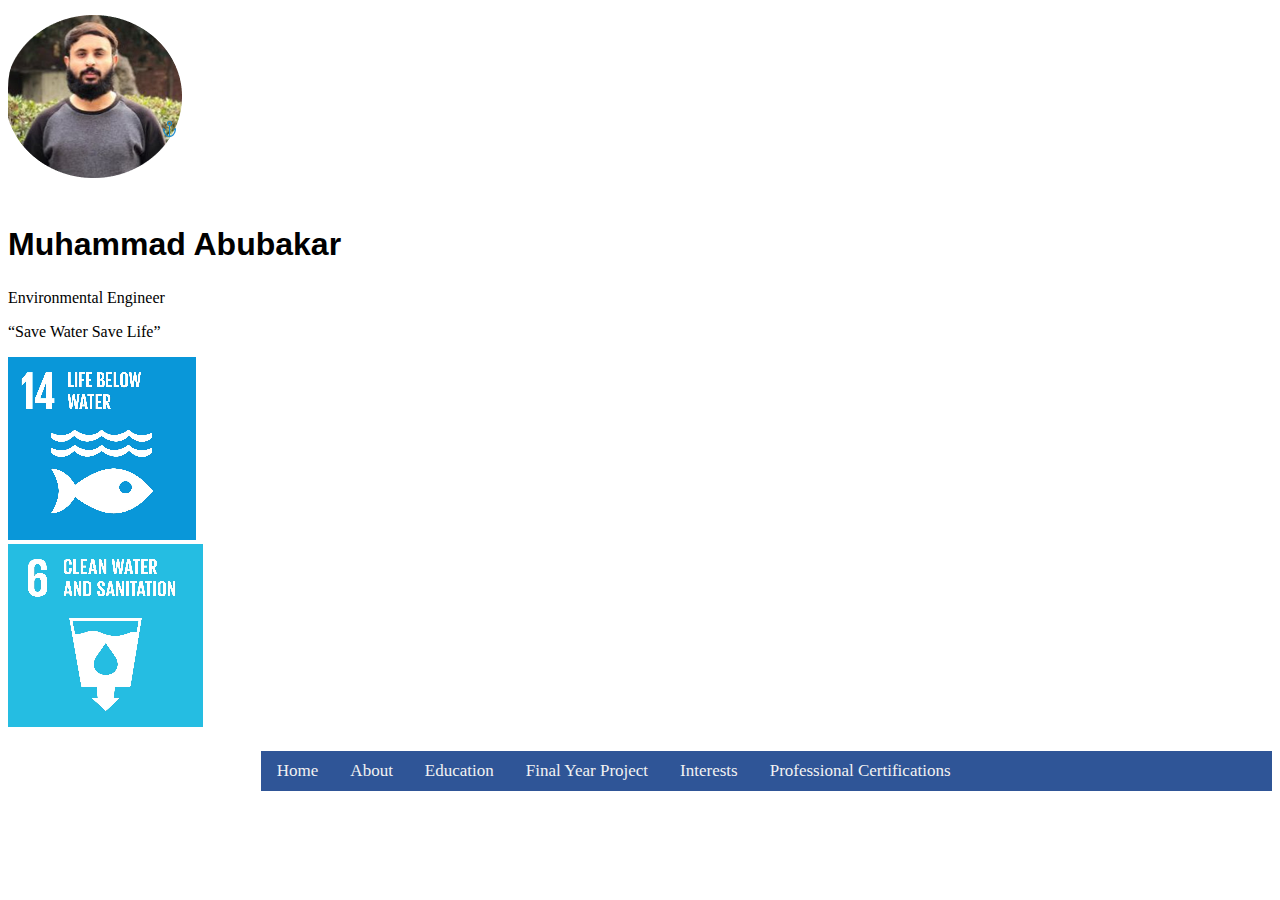
<file: index.html>
<!doctype html>
<html lang="en">
  <head>
    <!-- Required meta tags -->
    <meta charset="utf-8">
    <meta name="viewport" content="width=device-width, initial-scale=1">

    <!-- Bootstrap CSS -->
    <link href="https://cdn.jsdelivr.net/npm/bootstrap@5.0.2/dist/css/bootstrap.min.css" rel="stylesheet" integrity="sha384-EVSTQN3/azprG1Anm3QDgpJLIm9Nao0Yz1ztcQTwFspd3yD65VohhpuuCOmLASjC" crossorigin="anonymous">
<link rel="stylesheet" href="style.css">
    <title>Portolio</title>
  </head>
  <body>
    <div class="container">
        

    <div class="header-main">
        <div class="row">
            <div class="col-md-6">
            <div class=" align-items-center d-flex gap-3 header-left ">
                <div class="logo">
                    <img src="img/logo.png" alt="">
                </div>
                <div>
                    <div class="title">
                        <h2>Muhammad Abubakar </h2>
                    </div>
                        
                        <div>
                        <p class="decription">Environmental Engineer</p>
                        </div>
                    </div>
                   
                </div>
            </div>
            
            <div class="col-md-6">
                <div class="right-section float-end " >
                    <div class="mt-3">
                        <p>“Save Water Save Life”</p>
                    </div>
                    <div class=" align-items-center d-flex gap-3">
                    <div>
                    <img src="img/header-image-1.png" alt="">
                    </div>
                    <div>
                        <img src="img/header-image-2.png" alt="">
                    </div>
                </div>
                </div>

            </div>
        </div>
      
    </div>
    <div class="nav-main">
    
<div class="topnav" id="myTopnav">
  <a href="#">Home</a>
  <a href="about.html">About</a>
  <a href="education.html">Education </a>
  <a href="final-year-project.html">Final Year Project  </a>
  <a href="interest.html">Interests  </a>
  <a href="professional-certifications.html">Professional Certifications  </a>

  <a href="javascript:void(0);" class="icon" onclick="myFunction()">
    <i class="fa fa-bars"></i>
  </a>
</div>
</div>
</div>

    <!-- Optional JavaScript; choose one of the two! -->

    <!-- Option 1: Bootstrap Bundle with Popper -->
    <script src="https://cdn.jsdelivr.net/npm/bootstrap@5.0.2/dist/js/bootstrap.bundle.min.js" integrity="sha384-MrcW6ZMFYlzcLA8Nl+NtUVF0sA7MsXsP1UyJoMp4YLEuNSfAP+JcXn/tWtIaxVXM" crossorigin="anonymous"></script>

    <!-- Option 2: Separate Popper and Bootstrap JS -->
    <!--
    <script src="https://cdn.jsdelivr.net/npm/@popperjs/core@2.9.2/dist/umd/popper.min.js" integrity="sha384-IQsoLXl5PILFhosVNubq5LC7Qb9DXgDA9i+tQ8Zj3iwWAwPtgFTxbJ8NT4GN1R8p" crossorigin="anonymous"></script>
    <script src="https://cdn.jsdelivr.net/npm/bootstrap@5.0.2/dist/js/bootstrap.min.js" integrity="sha384-cVKIPhGWiC2Al4u+LWgxfKTRIcfu0JTxR+EQDz/bgldoEyl4H0zUF0QKbrJ0EcQF" crossorigin="anonymous"></script>
    -->
  </body>



  <script>
    function myFunction() {
      var x = document.getElementById("myTopnav");
      if (x.className === "topnav") {
        x.className += " responsive";
      } else {
        x.className = "topnav";
      }
    }
    </script>
</html>
</file>
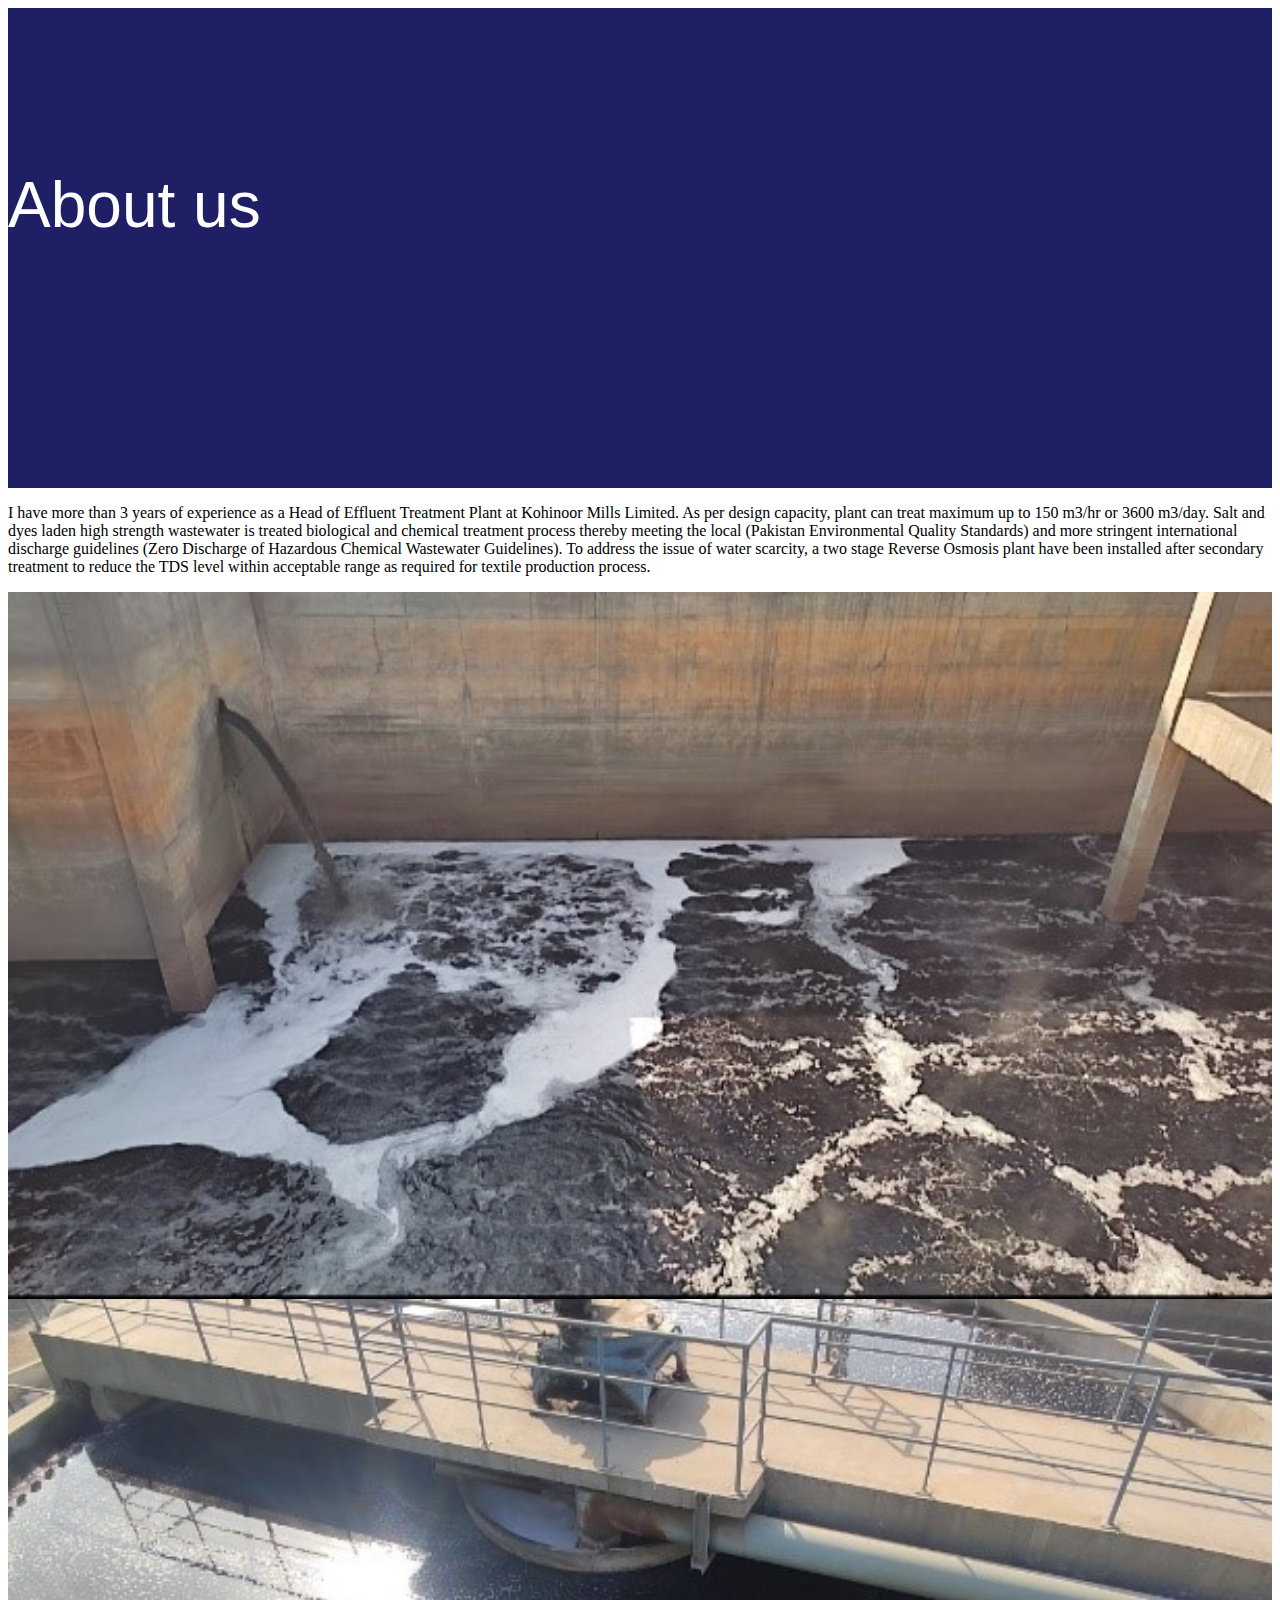
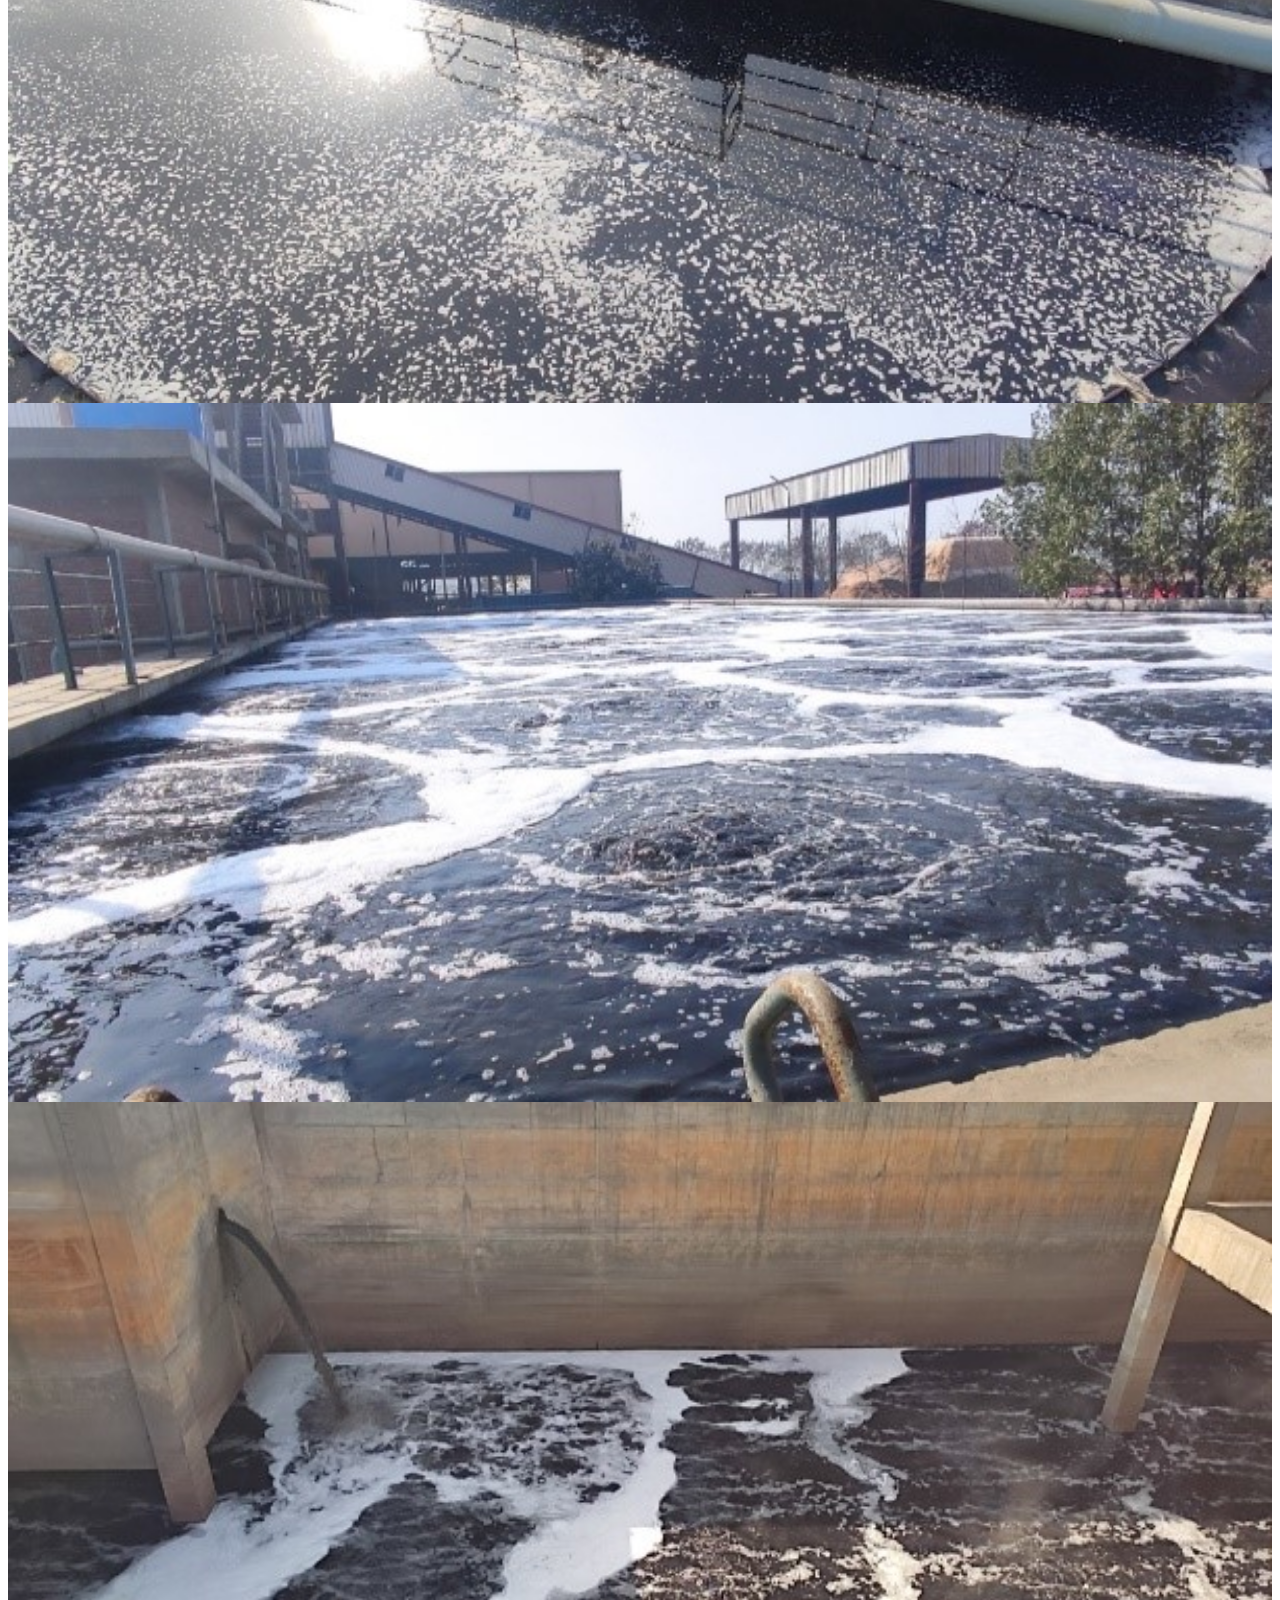
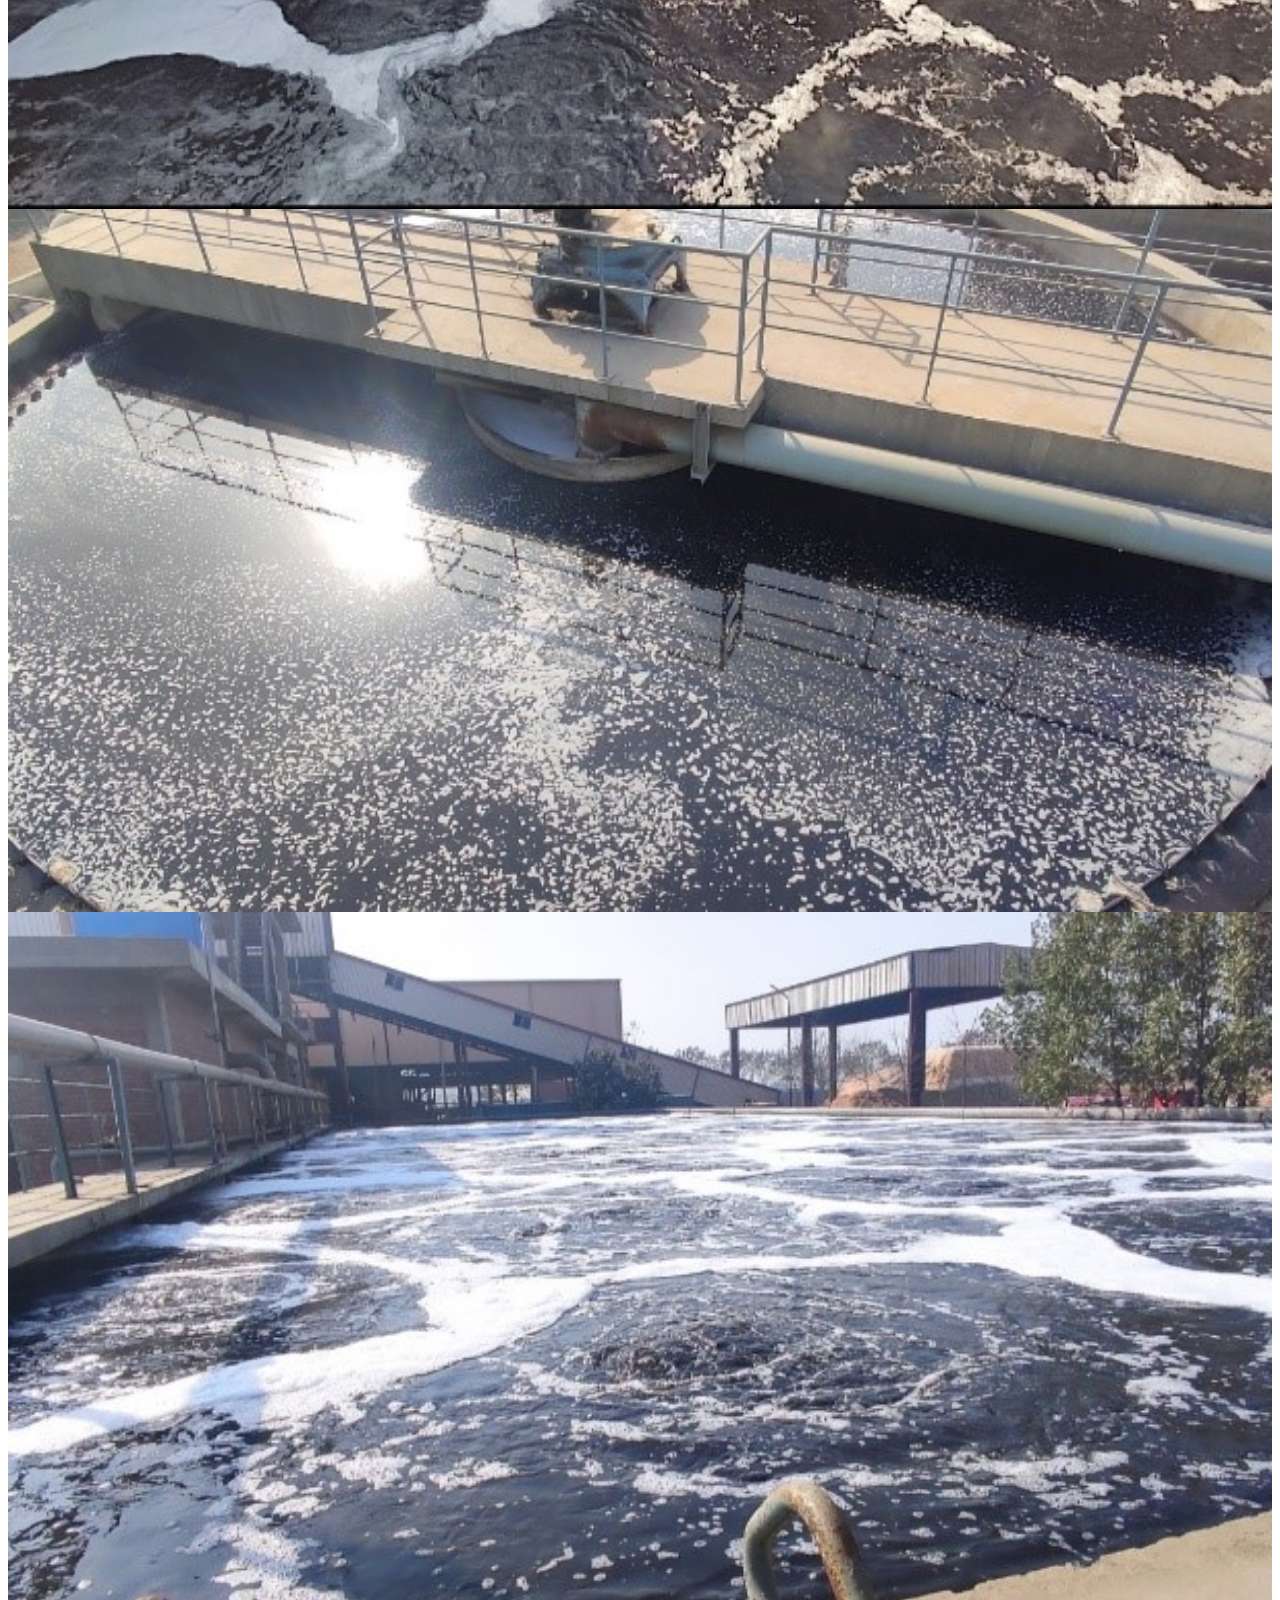
<file: about.html>
<style>
    .bg-banner{
    background-color: #1f1f65;
    height: 480px;
}
.banner-title h3{
    font-family: Arial, Helvetica, sans-serif;
    font-size: 4rem !important;
    color: white;
    font-weight: 100 !important;
    letter-spacing: normal;
    padding-top: 10rem;
}
</style>
<!doctype html>
<html lang="en">
  <head>
    <!-- Required meta tags -->
    <meta charset="utf-8">
    <meta name="viewport" content="width=device-width, initial-scale=1">

    <!-- Bootstrap CSS -->
    <link href="https://cdn.jsdelivr.net/npm/bootstrap@5.0.2/dist/css/bootstrap.min.css" rel="stylesheet" integrity="sha384-EVSTQN3/azprG1Anm3QDgpJLIm9Nao0Yz1ztcQTwFspd3yD65VohhpuuCOmLASjC" crossorigin="anonymous">

    <title>Portolio</title>
  </head>
  <body>
    <div class="bg-banner">
        <div class="container">
        
        <div class="banner-title">
              <h3>About us</h3>
        </div>
    </div>
     
    </div>
    <div class="container">
        <div class="about-description mt-5">
            <p>I have more than 3 years of experience as a Head of Effluent Treatment Plant at Kohinoor Mills Limited. As per design capacity, plant can treat maximum up to 150 m3/hr or 3600 m3/day. Salt and dyes laden high strength wastewater is treated biological and chemical treatment process thereby meeting the local (Pakistan Environmental Quality Standards) and more stringent international discharge guidelines (Zero Discharge of Hazardous Chemical Wastewater Guidelines). To address the issue of water scarcity, a two stage Reverse Osmosis plant have been installed after secondary treatment to reduce the TDS level within acceptable range as required for textile production process.  </p>
        </div>
        <div class="row">
            <div class="col-md-4">
                <img src="img/about-image-1.jpg" alt="" width="100%">
            </div>
            <div class="col-md-4">
                <img src="img/about-image-2.jpg" alt="" width="100%">
            </div>
            <div class="col-md-4">
                <img src="img/about-image-3.jpg" alt="" width="100%">
            </div>   
        </div>
        <div class="row mt-5">
            <div class="col-md-4">
                <img src="img/about-image-1.jpg" alt="" width="100%">
            </div>
            <div class="col-md-4">
                <img src="img/about-image-2.jpg" alt="" width="100%">
            </div>
            <div class="col-md-4">
                <img src="img/about-image-3.jpg" alt="" width="100%">
            </div>
            
            
        </div>
    
    
    </div>

    <!-- Optional JavaScript; choose one of the two! -->

    <!-- Option 1: Bootstrap Bundle with Popper -->
    <script src="https://cdn.jsdelivr.net/npm/bootstrap@5.0.2/dist/js/bootstrap.bundle.min.js" integrity="sha384-MrcW6ZMFYlzcLA8Nl+NtUVF0sA7MsXsP1UyJoMp4YLEuNSfAP+JcXn/tWtIaxVXM" crossorigin="anonymous"></script>

    <!-- Option 2: Separate Popper and Bootstrap JS -->
    <!--
    <script src="https://cdn.jsdelivr.net/npm/@popperjs/core@2.9.2/dist/umd/popper.min.js" integrity="sha384-IQsoLXl5PILFhosVNubq5LC7Qb9DXgDA9i+tQ8Zj3iwWAwPtgFTxbJ8NT4GN1R8p" crossorigin="anonymous"></script>
    <script src="https://cdn.jsdelivr.net/npm/bootstrap@5.0.2/dist/js/bootstrap.min.js" integrity="sha384-cVKIPhGWiC2Al4u+LWgxfKTRIcfu0JTxR+EQDz/bgldoEyl4H0zUF0QKbrJ0EcQF" crossorigin="anonymous"></script>
    -->
  </body>
</html>
</file>
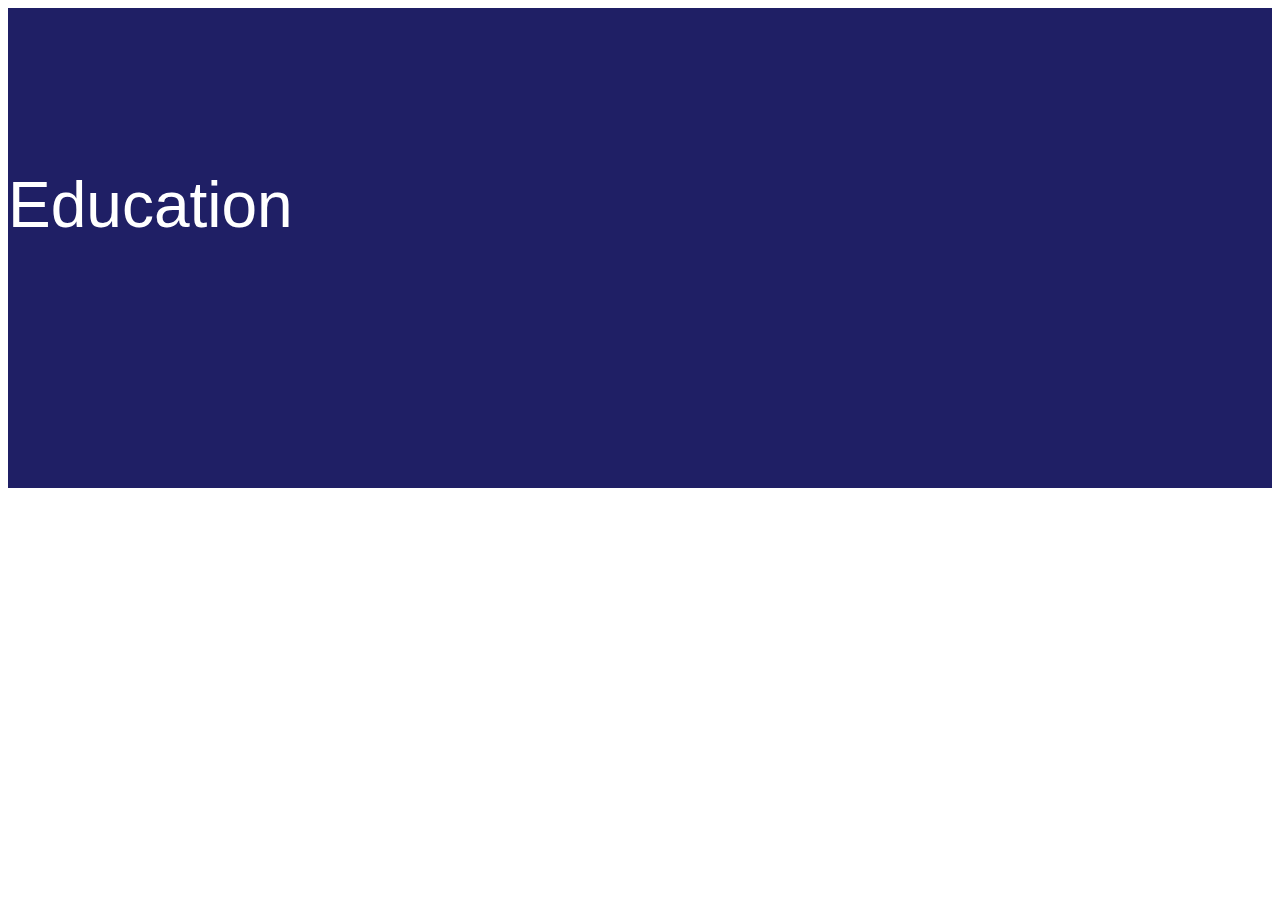
<file: education.html>
<style>
    .bg-banner{
    background-color: #1f1f65;
    height: 480px;
}
.banner-title h3{
    font-family: Arial, Helvetica, sans-serif;
    font-size: 4rem !important;
    color: white;
    font-weight: 100 !important;
    letter-spacing: normal;
    padding-top: 10rem;
}
</style>
<!doctype html>
<html lang="en">
  <head>
    <!-- Required meta tags -->
    <meta charset="utf-8">
    <meta name="viewport" content="width=device-width, initial-scale=1">

    <!-- Bootstrap CSS -->
    <link href="https://cdn.jsdelivr.net/npm/bootstrap@5.0.2/dist/css/bootstrap.min.css" rel="stylesheet" integrity="sha384-EVSTQN3/azprG1Anm3QDgpJLIm9Nao0Yz1ztcQTwFspd3yD65VohhpuuCOmLASjC" crossorigin="anonymous">

    <title>Portolio</title>
  </head>
  <body>
    <div class="bg-banner">
        <div class="container">     
        <div class="banner-title">
              <h3>Education</h3>
        </div>

    </div>
     
    </div>

    <!-- Optional JavaScript; choose one of the two! -->

    <!-- Option 1: Bootstrap Bundle with Popper -->
    <script src="https://cdn.jsdelivr.net/npm/bootstrap@5.0.2/dist/js/bootstrap.bundle.min.js" integrity="sha384-MrcW6ZMFYlzcLA8Nl+NtUVF0sA7MsXsP1UyJoMp4YLEuNSfAP+JcXn/tWtIaxVXM" crossorigin="anonymous"></script>

    <!-- Option 2: Separate Popper and Bootstrap JS -->
    <!--
    <script src="https://cdn.jsdelivr.net/npm/@popperjs/core@2.9.2/dist/umd/popper.min.js" integrity="sha384-IQsoLXl5PILFhosVNubq5LC7Qb9DXgDA9i+tQ8Zj3iwWAwPtgFTxbJ8NT4GN1R8p" crossorigin="anonymous"></script>
    <script src="https://cdn.jsdelivr.net/npm/bootstrap@5.0.2/dist/js/bootstrap.min.js" integrity="sha384-cVKIPhGWiC2Al4u+LWgxfKTRIcfu0JTxR+EQDz/bgldoEyl4H0zUF0QKbrJ0EcQF" crossorigin="anonymous"></script>
    -->
  </body>
</html>
</file>
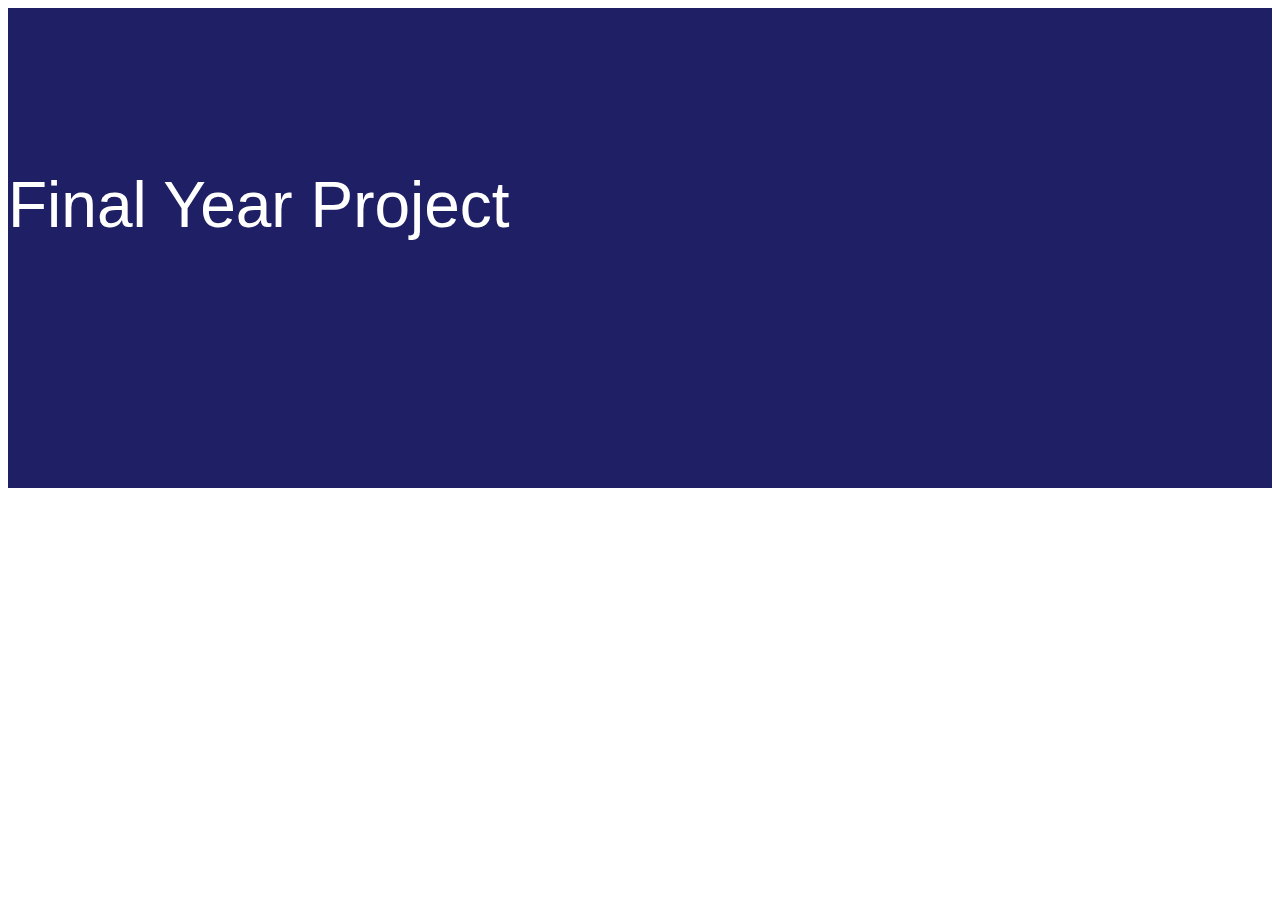
<file: final-year-project.html>
<style>
    .bg-banner{
    background-color: #1f1f65;
    height: 480px;
}
.banner-title h3{
    font-family: Arial, Helvetica, sans-serif;
    font-size: 4rem !important;
    color: white;
    font-weight: 100 !important;
    letter-spacing: normal;
    padding-top: 10rem;
}
</style>
<!doctype html>
<html lang="en">
  <head>
    <!-- Required meta tags -->
    <meta charset="utf-8">
    <meta name="viewport" content="width=device-width, initial-scale=1">

    <!-- Bootstrap CSS -->
    <link href="https://cdn.jsdelivr.net/npm/bootstrap@5.0.2/dist/css/bootstrap.min.css" rel="stylesheet" integrity="sha384-EVSTQN3/azprG1Anm3QDgpJLIm9Nao0Yz1ztcQTwFspd3yD65VohhpuuCOmLASjC" crossorigin="anonymous">

    <title>Portolio</title>
  </head>
  <body>
    <div class="bg-banner">
        <div class="container">
        
        <div class="banner-title">
              <h3>Final Year Project </h3>
        </div>
    </div>
     
    </div>
  
    <!-- Optional JavaScript; choose one of the two! -->

    <!-- Option 1: Bootstrap Bundle with Popper -->
    <script src="https://cdn.jsdelivr.net/npm/bootstrap@5.0.2/dist/js/bootstrap.bundle.min.js" integrity="sha384-MrcW6ZMFYlzcLA8Nl+NtUVF0sA7MsXsP1UyJoMp4YLEuNSfAP+JcXn/tWtIaxVXM" crossorigin="anonymous"></script>

    <!-- Option 2: Separate Popper and Bootstrap JS -->
    <!--
    <script src="https://cdn.jsdelivr.net/npm/@popperjs/core@2.9.2/dist/umd/popper.min.js" integrity="sha384-IQsoLXl5PILFhosVNubq5LC7Qb9DXgDA9i+tQ8Zj3iwWAwPtgFTxbJ8NT4GN1R8p" crossorigin="anonymous"></script>
    <script src="https://cdn.jsdelivr.net/npm/bootstrap@5.0.2/dist/js/bootstrap.min.js" integrity="sha384-cVKIPhGWiC2Al4u+LWgxfKTRIcfu0JTxR+EQDz/bgldoEyl4H0zUF0QKbrJ0EcQF" crossorigin="anonymous"></script>
    -->
  </body>
</html>
</file>
<file: style.css>
.logo img{
    border-radius: 80px;
}
.title h2 {
    font-family: Arial, Helvetica, sans-serif;
    font-size: 2rem;
    font-weight: bold;
}
.nav-main {
    width: 80%;
    margin-left: auto;
    position: relative;
    top: 20px;
}

.topnav {
  overflow: hidden;
  background-color:#2f5597;
  position: absolute;
    width: 100%;
}

.topnav a {
    float: left;
    display: block;
    color: #f2f2f2;
    text-align: center;
    padding: 10px 16px;
    text-decoration: none;
    font-size: 17px;
}
.topnav a:hover {
  background-color: #ddd;
  color: black;
}

/* .topnav a.active {
  background-color: #04AA6D;
  color: white;
} */

.topnav .icon {
  display: none;
}

@media screen and (max-width: 600px) {
  .topnav a:not(:first-child) {display: none;}
  .topnav a.icon {
    float: right;
    display: block;
  }
}

@media screen and (max-width: 600px) {
  .topnav.responsive {position: relative;}
  .topnav.responsive .icon {
    position: absolute;
    right: 0;
    top: 0;
  }
  .topnav.responsive a {
    float: none;
    display: block;
    text-align: left;
  }
}
</file>
